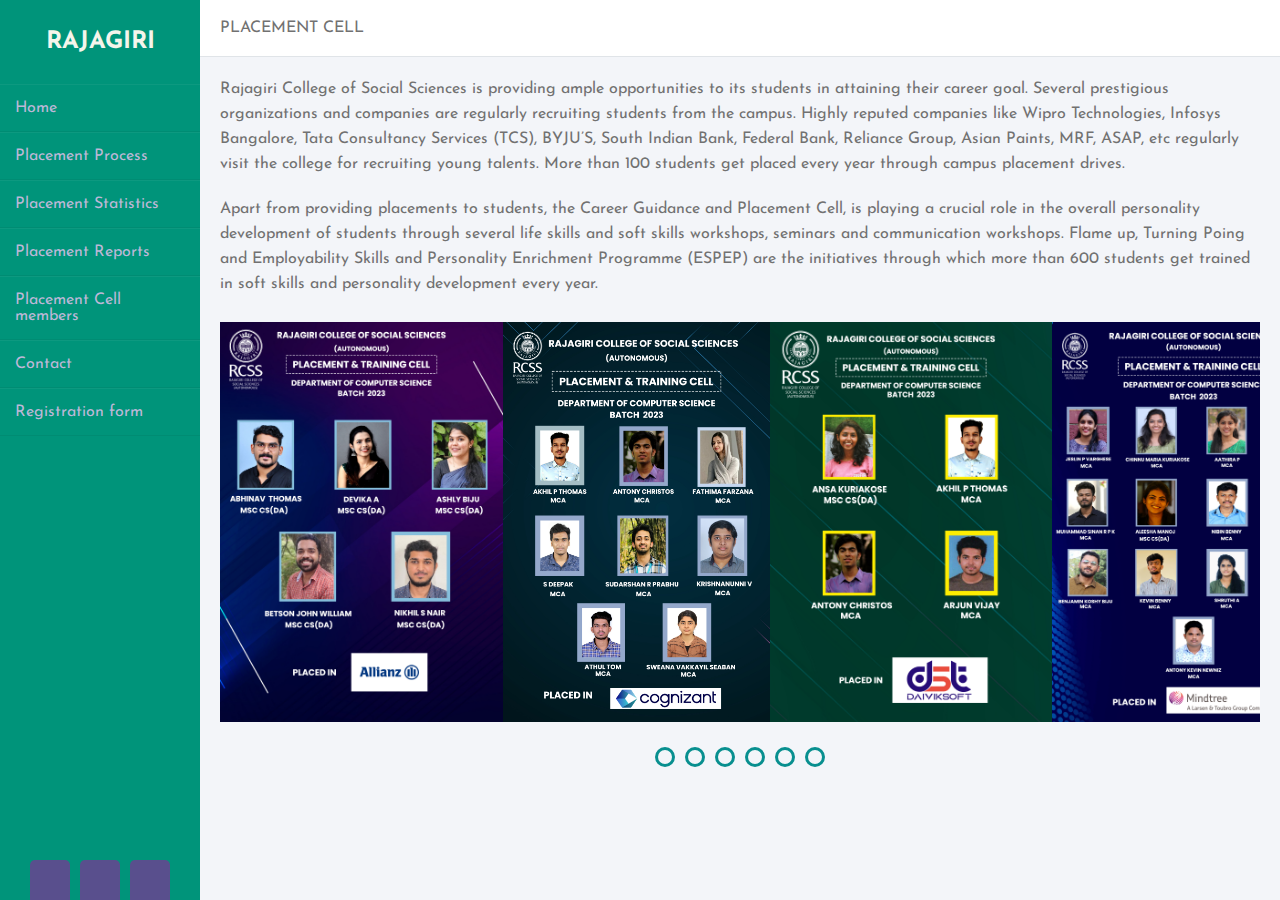
<file: index.html>
<!DOCTYPE html>
<html lang="en">
<head>
	<meta charset="UTF-8">
	<title>Rajagiri Placement Cell</title>
	<link rel="stylesheet" href="styles.css">
	
</head>
<body>

<div class="wrapper">
    <div class="sidebar">
        <h2>RAJAGIRI</h2>
        <ul>
            <li><a href="#"><i class="fas fa-home"></i>Home</a></li>
            <li><a href="process.html"><i class="fas fa-user"></i>Placement Process</a></li>
            <li><a href="statistics.html"><i class="fas fa-address-card"></i>Placement Statistics</a></li>
            <li><a href="year.html"><i class="fas fa-project-diagram"></i>Placement Reports</a></li>
            <li><a href="members.html"><i class="fas fa-blog"></i>Placement Cell members</a></li>
            <li><a href="contact.html"><i class="fas fa-address-book"></i>Contact</a></li>
            <li><a href="register.html"><i class="fas fa-map-pin"></i>Registration form</a></li>
        </ul> 
        <div class="social_media">
          <a href="https://www.facebook.com/people/Rajagiri-College-of-Social-Sciences-Autonomous/100067140653830/?fref=ts"><i class="fab fa-facebook-f"></i></a>
          <a href="https://twitter.com/hashtag/rajagiri"><i class="fab fa-twitter"></i></a>
          <a href="https://www.linkedin.com/school/rajagiri-college-of-social-sciences-autonomous/"><i class="fab fa-instagram"></i></a>
      </div>
    </div>
    <div class="main_content">
        <div class="header">PLACEMENT CELL</div>  
        <div class="info">
          <div>Rajagiri College of Social Sciences is providing ample opportunities to its students in attaining their career goal. Several prestigious organizations and companies are regularly recruiting students from the campus. Highly reputed companies like Wipro Technologies, Infosys Bangalore, Tata Consultancy Services (TCS), BYJU’S, South Indian Bank, Federal Bank, Reliance Group, Asian Paints, MRF, ASAP, etc regularly visit the college for recruiting young talents. More than 100 students get placed every year through campus placement drives.</div>
          <div>Apart from providing placements to students, the Career Guidance and Placement Cell, is playing a crucial role in the overall personality development of students through several life skills and soft skills workshops, seminars and communication workshops. Flame up, Turning Poing and Employability Skills and Personality Enrichment Programme (ESPEP) are the initiatives through which more than 600 students get trained in soft skills and personality development every year.
            <br>
            <br>

            <div class="slider">
              
              <div class="images">
                  <input type="radio" name="slide" id="img1" checked>
                  <input type="radio" name="slide" id="img2">
                  <input type="radio" name="slide" id="img3">
                  <input type="radio" name="slide" id="img4">
                  <input type="radio" name="slide" id="img5">
                  <input type="radio" name="slide" id="img6">
      
                  <img src="./1.jpg" class="m1" alt="img1">
                  <img src="./2.jpg" class="m2" alt="img2">
                  <img src="./3.jpg" class="m3" alt="img3">
                  <img src="./4.jpg" class="m4" alt="img4">
                  <img src="./5.jpg" class="m5" alt="img5">
                  <img src="./6.jpg" class="m6" alt="img6">
              </div>
              <div class="dots">
                  <label for="img1"></label>
                  <label for="img2"></label>
                  <label for="img3"></label>
                  <label for="img4"></label>
                  <label for="img5"></label>
                  <label for="img6"></label>
              </div>
          </div>


          </div>  
        </div>
    </div>
</div>

</body>
</html>
</file>
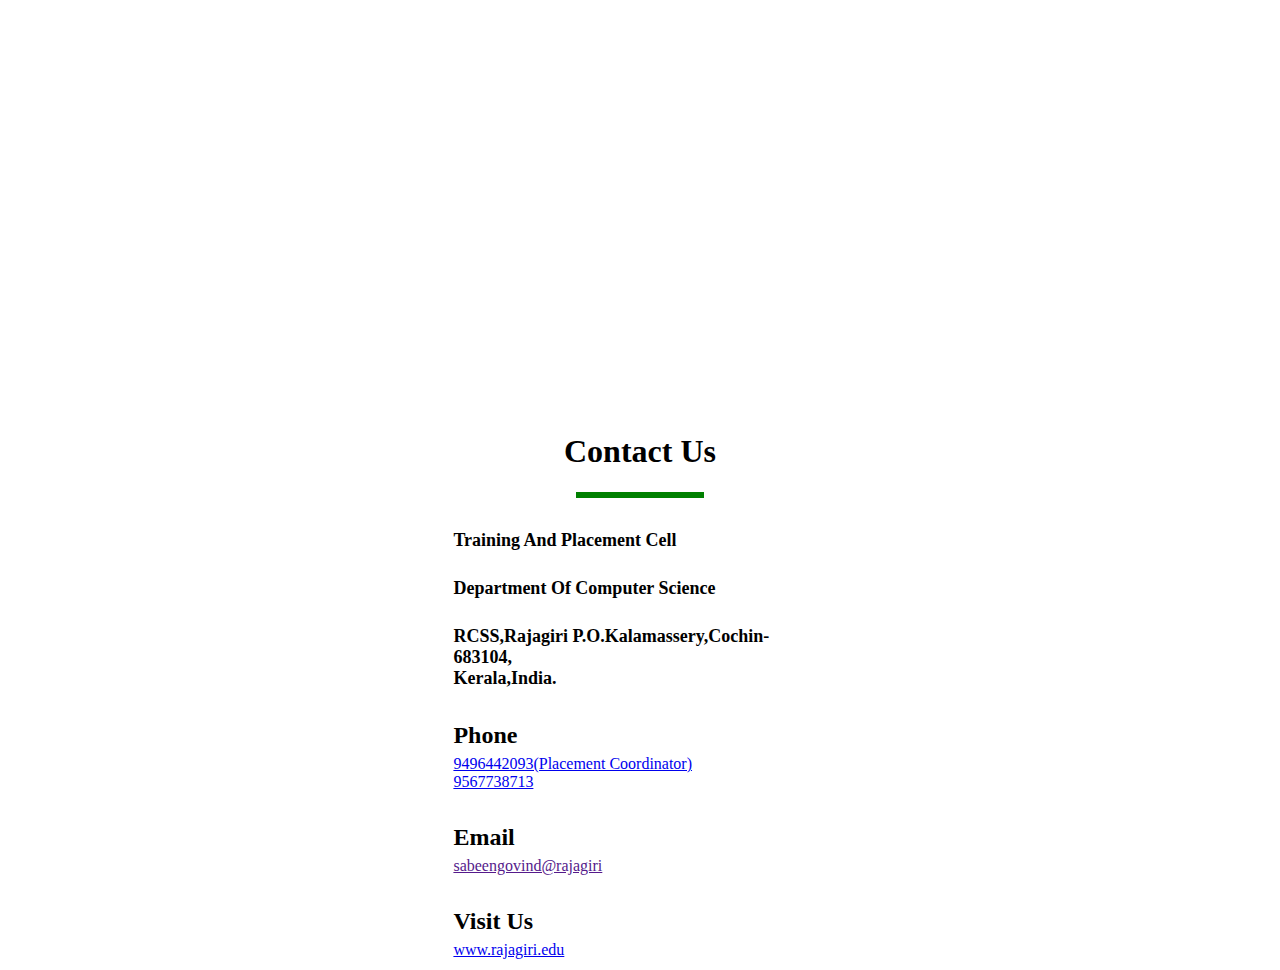
<file: contact.html>
<!DOCTYPE html>
<html lang="en">
<head>
    <meta charset="UTF-8">
    <title>Contact</title>
</head>
<body background="" background-repeat="no-repeat” background-size="cover”> 

    <div align="center">
      <iframe src="https://www.google.com/maps/embed?pb=!1m14!1m8!1m3!1d7857.116952167453!2d76.315477!3d10.053245!3m2!1i1024!2i768!4f13.1!3m3!1m2!1s0x0%3A0x616d1c1cb927fe62!2sRajagiri%20College%20of%20Social%20Sciences!5e0!3m2!1sen!2sin!4v1676829106957!5m2!1sen!2sin"  width="600" height="400" style="border:0;allowfullscreen="" loading="lazy" referrerpolicy="no-referrer-when-downgrade"></iframe>
    </div>
	<table width="30%" align="center" cellpadding="3" cellspacing="0">
    <h1 align="center"><b>Contact Us</b></h1>
    <hr color="green" align="center" size="6" width="10%"/>
    
</table>
     <table width="30%" align="center" cellpadding="3" cellspacing="0">
      
        <tr>
            <th align="left"><font size="4"><br/>Training And Placement Cell</font></th>
        </tr>
		
		<tr>
            <th align="left"><font size="4"><br/>Department Of Computer Science</font></th>
        </tr>
		
		<tr>
            <th align="left"><font size="4"><br/>RCSS,Rajagiri P.O.Kalamassery,Cochin-683104,<br>
			Kerala,India.</font></th>
        </tr>


        <tr>
            <th align="left"><font size="5"><br/>Phone</font></th>
        </tr>

        <tr>
            <td><a href="tel:(012) 599 11 59">9496442093(Placement Coordinator)
			<br>9567738713</a></td>
        </tr>

        <tr>
            <th align="left"><font size="5"><br/>Email</font></th>
        </tr>
		
		<tr>
            <td><a href=""sabeengovind@rajagiri.edu">sabeengovind@rajagiri</a></td>
        </tr>

		<tr>
            <th align="left"><font size="5"><br/>Visit Us</font></th>
        </tr>
        <tr>
            <td><a href="https://rajagiri.edu/">www.rajagiri.edu</a></td>
        </tr>

 </table>
     


</body>
</html>
</file>
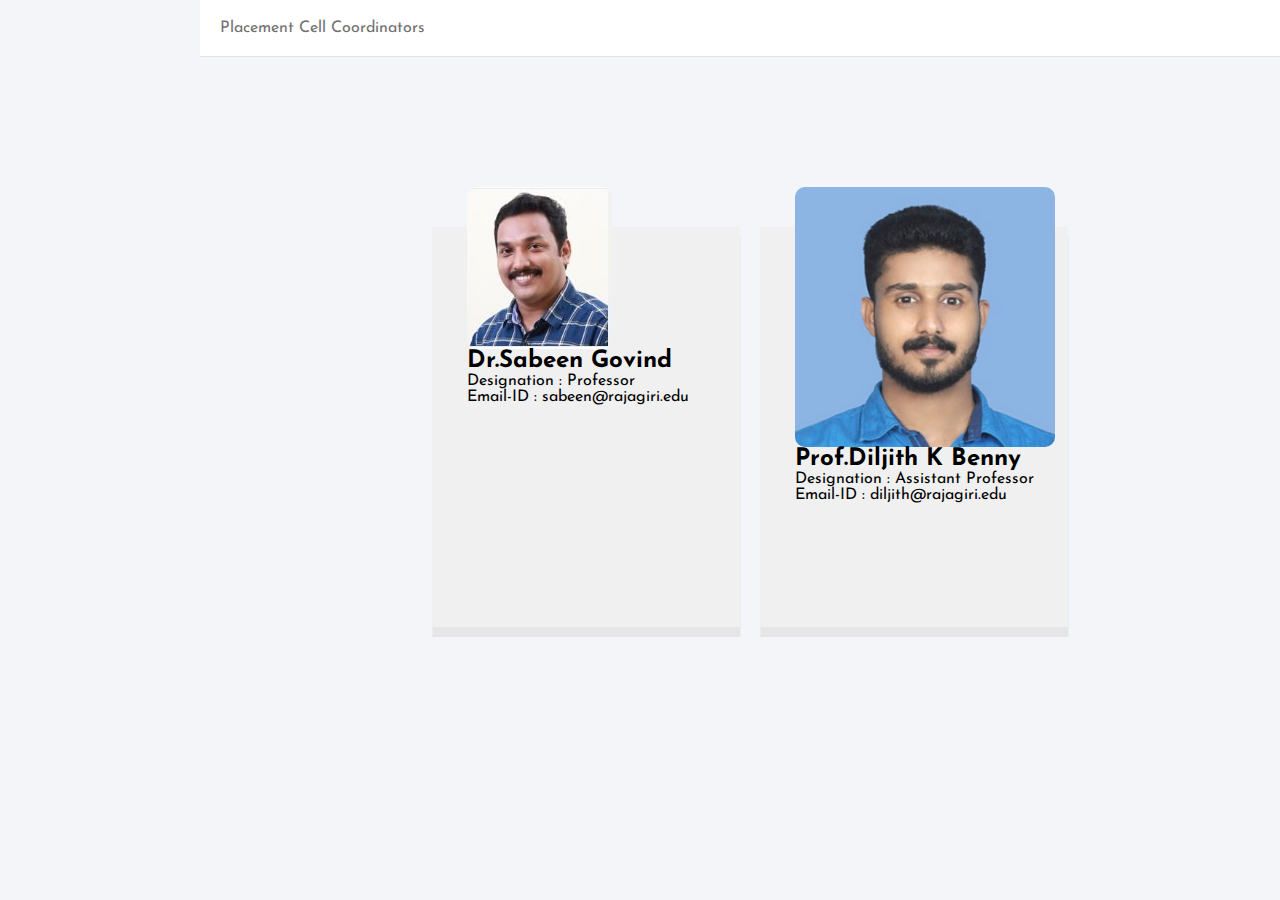
<file: members.html>
<html>
 <head>
    <link rel="stylesheet" href="styles.css">
   </head>
  <body>

  </body>

	<div class="wrapper">
		<div class="main_content">
			<div class="header">Placement Cell Coordinators</div>
			<div class="container">
					
			<div class="card">
				<div class="imgBx">
					<a href="#">
					
                    <a href="https://www.researchgate.net/profile/Sabeen-Govind"><img src="sabeen.jpg" ></a>
					</a>
				
					<h2>Dr.Sabeen Govind</h2>
					<p</a>
                    Designation :  Professor<br>
                        Email-ID : sabeen@rajagiri.edu

					</p>
					
				</div>
			</div>
		
			<div class="card">
				<div class="imgBx">
					<a href="#">
                        <a href="https://rajagiri.edu/faculty-profile-details/diljith-k-benny"><img src="Diljith.jpg"></a>
					
					</a>
					<h2>Prof.Diljith K Benny </h2>
					<p>
                        Designation : Assistant Professor<br>
                        Email-ID : diljith@rajagiri.edu


					</p>					

				</div>	
			</div>	
			

				</div>	
			</div>	
			
		</div>	
 
 
		</div>
	</div>


</body>
</html>
</file>
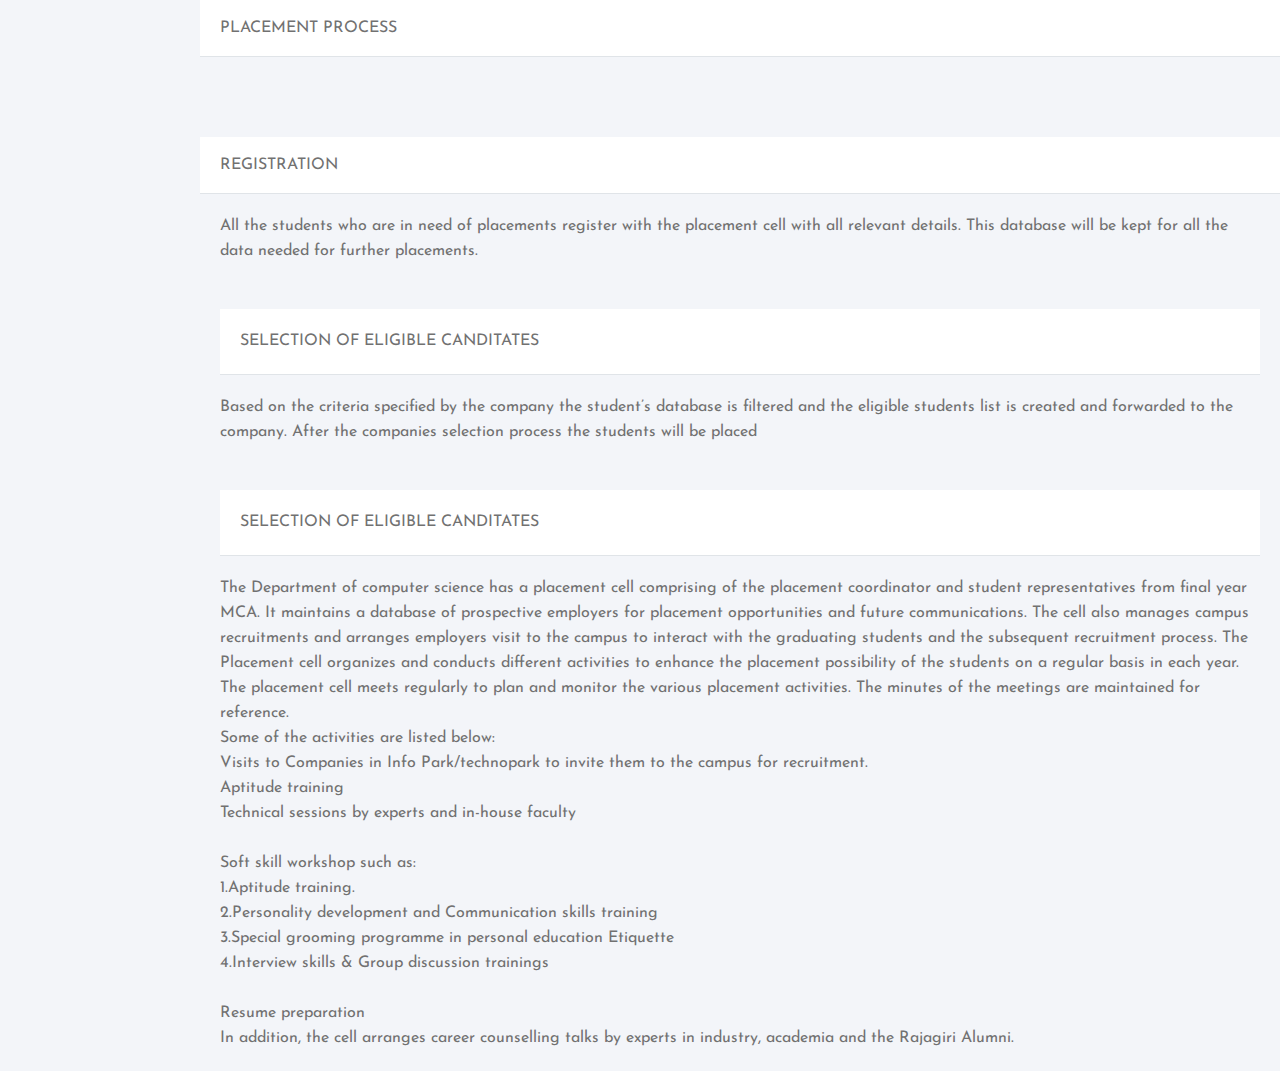
<file: process.html>
<html>
    <head>
        <title>Placement Process</title>
        <link rel="stylesheet" href="styles.css">
    </head>
        <body>
            <div class="wrapper">
                <div class="main_content">
                    <div class="header">PLACEMENT PROCESS</div>
                    <br><BR><BR><BR><BR>
                    <div class="header">REGISTRATION</div>

                    <div class="info">
<div>All the students who are in need of placements register with the placement cell with all relevant details. This database will be kept for all the data needed for further placements.</div>
<BR><div class="header">SELECTION OF ELIGIBLE CANDITATES</div>   
<div>Based on the criteria specified by the company the student’s database is filtered and the eligible students list is created and forwarded to the company. After the companies selection process the students will be placed

   </div> 
   <BR><div class="header">SELECTION OF ELIGIBLE CANDITATES</div>   
    <div>The Department of computer science has a placement cell comprising of the placement coordinator and student representatives from final year MCA. It maintains a database of prospective employers for placement opportunities and future communications. The cell also manages campus recruitments and arranges employers visit to the campus to interact with the graduating students and the subsequent recruitment process.

        The Placement cell organizes and conducts different activities to enhance the placement possibility of the students on a regular basis in each year. The placement cell meets regularly to plan and monitor the various placement activities. The minutes of the meetings are maintained for reference. <br>
        Some of the activities are listed below:<br>
        
        Visits to Companies in Info Park/technopark to invite them to the campus for recruitment.<br>
        Aptitude training<br>
        Technical sessions by experts and in-house faculty<br>
        <br>
        Soft skill workshop such as:<br>
        1.Aptitude training.<br>
        2.Personality development and Communication skills training<br>
        3.Special grooming programme in personal education Etiquette<br>
        4.Interview skills & Group discussion trainings<br>
        <br>
        Resume preparation<br>
        In addition, the cell arranges career counselling talks by experts in industry, academia and the Rajagiri Alumni.</div>                
</div>
                </div>
            </div>
            
        </body>
    
</html>
</file>
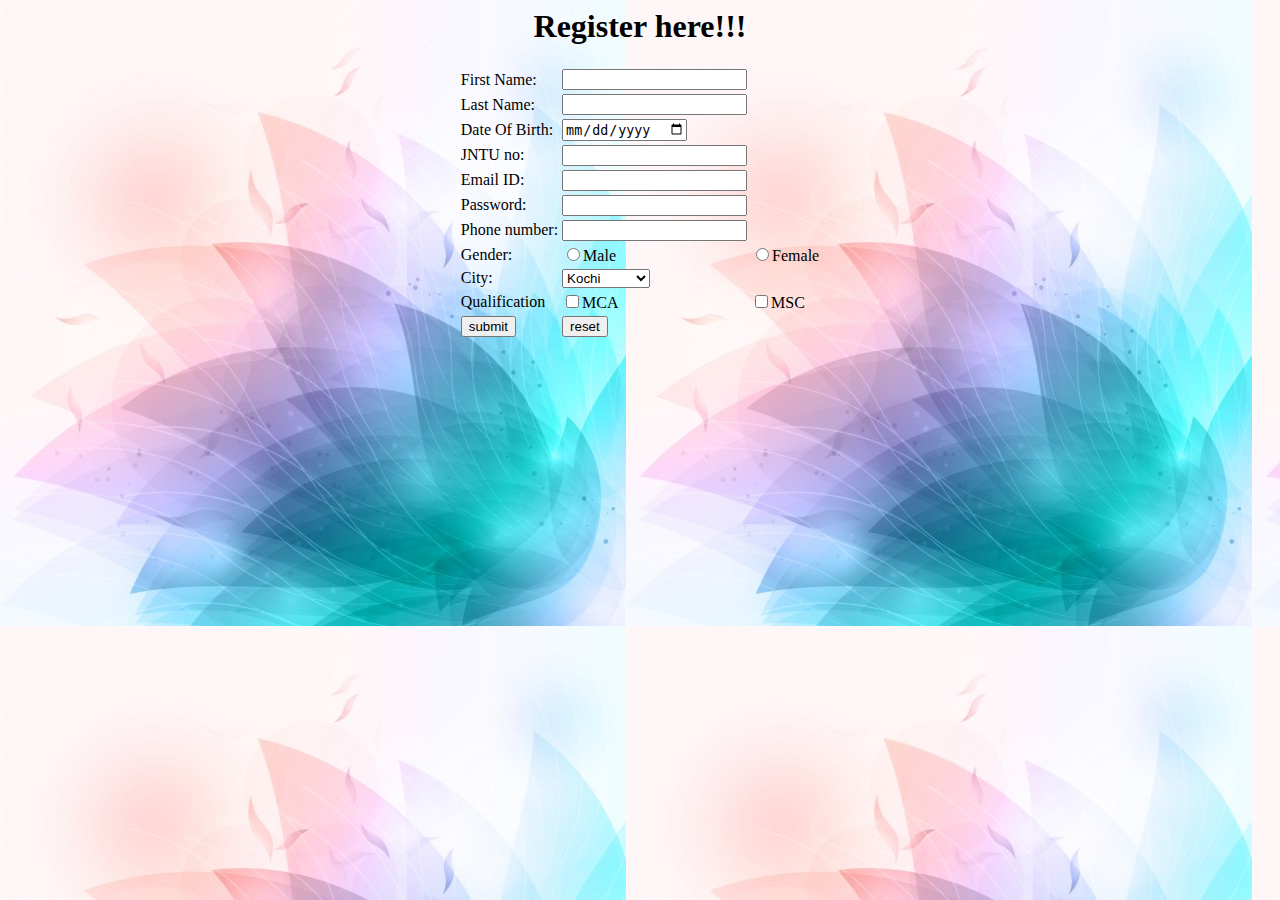
<file: register.html>
<html>
<head>
<title>Registration</title>
</head>
<center>

<h1><font color="black">Register here!!!</font></h1>
 <body background="ccc.jpg">

<form>
<table>
<h2>
<tr>
<td>First Name:</td>
<td><input type="text" name="fname"></td>
</tr>
<tr>
<td>Last Name:</td>
<td><input type="text"name="lname"></td>
</tr>
<tr>
<td>Date Of Birth:</td>
<td><input type="date"name="dob"></td>
</tr>
<tr>
<td>JNTU no:</td>
<td><input type="text" name="number"></td>
</tr>
<tr>
<td>Email ID:</td>
<td><input type="email" name="mail"></td>
</tr>
<tr>
<td>Password:</td>
<td><input type="password" name="password"></td>
</tr>
<tr>
<td>Phone number:</td>
<td><input type="text" name="numb"></td>
</tr>
<tr>
<td>Gender:</td>
<td><input type="radio" name="gender">Male</td>
<td><input type="radio" name="gender">Female</td>
</tr>
<tr>
<td>City:</td>
<td><select name="city">
<option>Kochi</option>
<option>Hyderabad</option>
<option>Goa</option>
<option>Delhi</option>
<option>Mumbai</option>
</select><br>
</td>
</tr>
<tr>
<td>Qualification</td>
<td><input type="checkbox" name="B.tech">MCA
<td><input type="checkbox" name="M.tech">MSC
</td>
</tr>
<tr>
<td><input type="submit" value="submit"></td>
<td><input type="reset" value="reset"></td>
</tr>
</h2>
</table>
</form>
</body>
</center>
</html>
</file>
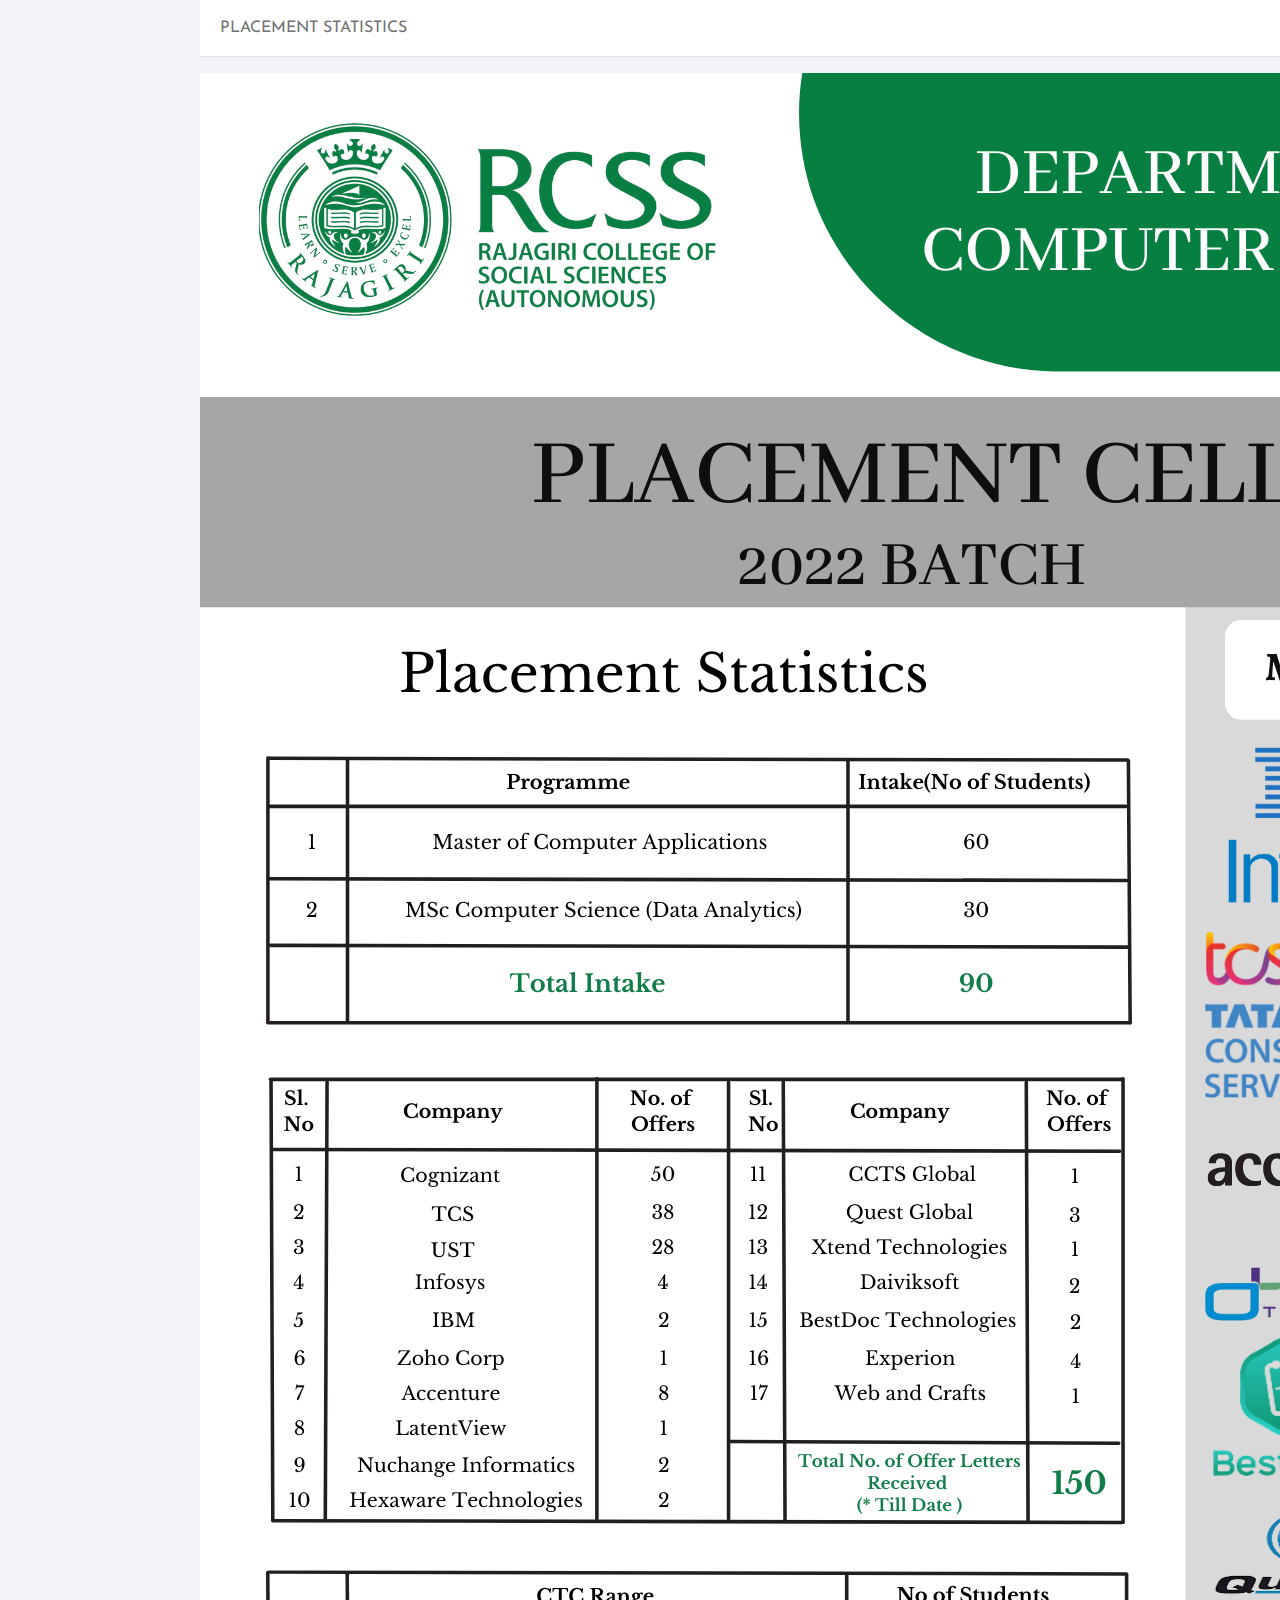
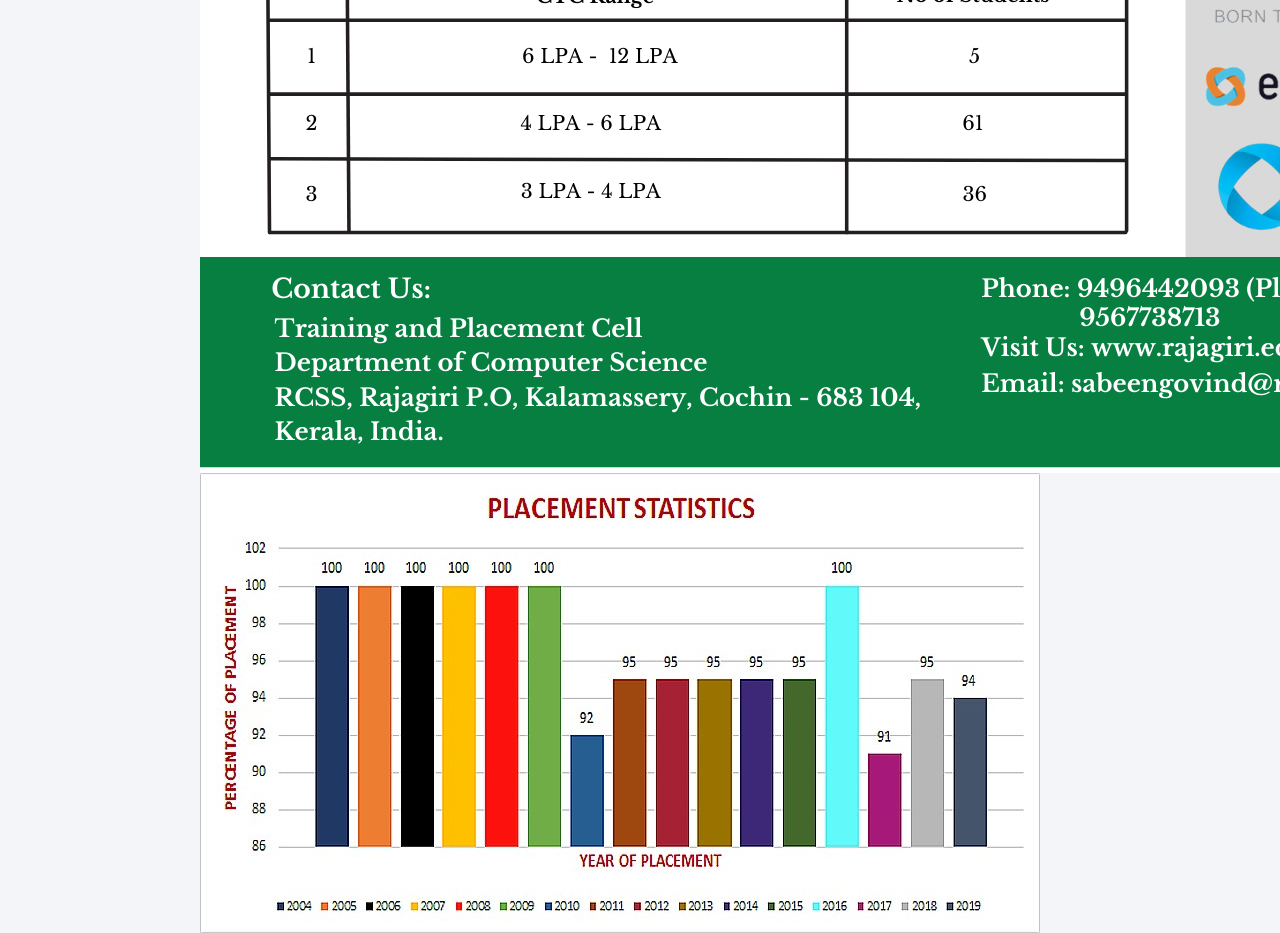
<file: statistics.html>
<html>
    <head><title>Placement Statistics</title>
        <link rel="stylesheet" href="styles.css">
        
    </head>
    <body>
    
    </body>
    <div class="wrapper">
        <div class="main_content">
            <div class="header">PLACEMENT STATISTICS</div>
        <br>
        <div>
        <img src="pstat.png" alt="">
    </div>
    <div><img src="pstat2.jpg" alt=""></div>
        </div>
    </div>
</html>
</file>
<file: styles.css>
@import url('https://fonts.googleapis.com/css?family=Josefin+Sans&display=swap');

*{
  margin: 0;
  padding: 0;
  box-sizing: border-box;
  list-style: none;
  text-decoration: none;
  font-family: 'Josefin Sans', sans-serif;
}

body{
   background-color: #f3f5f9;
}

.wrapper{
  display: flex;
  position: relative;
}

.wrapper .sidebar{
  width: 200px;
  height: 100%;
  background: #00947a;
  padding: 30px 0px;
  position: fixed;
}

.wrapper .sidebar h2{
  color: #f5f5eb;
  text-transform: uppercase;
  text-align: center;
  margin-bottom: 30px;
}

.wrapper .sidebar ul li{
  padding: 15px;
  border-bottom: 1px solid #bdb8d7;
  border-bottom: 1px solid rgba(0,0,0,0.05);
  border-top: 1px solid rgba(255,255,255,0.05);
}    

.wrapper .sidebar ul li a{
  color: #bdb8d7;
  display: block;
}

.wrapper .sidebar ul li a .fas{
  width: 25px;
}

.wrapper .sidebar ul li:hover{
  background-color: #594f8d;
}
    
.wrapper .sidebar ul li:hover a{
  color: #fff;
}
 
.wrapper .sidebar .social_media{
  position: absolute;
  bottom: 0;
  left: 50%;
  transform: translateX(-50%);
  display: flex;
}

.wrapper .sidebar .social_media a{
  display: block;
  width: 40px;
  background: #594f8d;
  height: 40px;
  line-height: 45px;
  text-align: center;
  margin: 0 5px;
  color: #bdb8d7;
  border-top-left-radius: 5px;
  border-top-right-radius: 5px;
}

.wrapper .main_content{
  width: 100%;
  margin-left: 200px;
}

.wrapper .main_content .header{
  padding: 20px;
  background: #fff;
  color: #717171;
  border-bottom: 1px solid #e0e4e8;
}

.wrapper .main_content .info{
  margin: 20px;
  color: #717171;
  line-height: 25px;
}

.wrapper .main_content .info div{
  margin-bottom: 20px;
}

.slider {
  position: relative;
  width: 100%;
  
  
  overflow: hidden;
}
.images {
  display: flex;
  width: 100%;
  
}
.images img {
  height: 400px;
  width: 100%;
  transition: all 0.15s ease;
  
}
.images input {
  display: none;
  
}
.dots {
  display: flex;
  justify-content: center;
  margin: 5px;
}
.dots label {
  height: 20px;
  width: 20px;
  border-radius: 50%;
  border: solid #088F8F 3px;
  cursor: pointer;
  transition: all 0.15s ease;
  margin: 5px;
}
.dots label:hover {background: #fff;}
#img1:checked ~ .m1 {
  margin-left: 0;
}
#img2:checked ~ .m2 {
  margin-left: -100%;
}
#img3:checked ~ .m3 {
  margin-left: -200%;
}
#img4:checked ~ .m4 {
  margin-left: -300%;
}


.container{

	position: relative;
	width:1100px;
	display: flex;
	justify-content: center;
	align-items: center;
	flex-wrap: wrap;
	padding: 30px;
	margin-top: 8%;
}

.container .card{
	width:308px;
	position: relative;
	height: 400px;
	background: #f0f0f0;
	margin:30px 10px;
	padding: 20px 15px;
	display:flex;
	flex-direction: column;
	box-shadow: 0.5px 10px #e6e6e6;
	transition:0.3s ease-in-out;
	margin-top: 5%;
}
.container .card .imgBx{
	position: relative;
	width:260px;
	height: 260px;
	top: -60px;
	left:20px;
	box-shadow: 0 5px 20px rbga (0,0,0,1.2);

}

.container .card .imgBx img
{
	max-width: 100%;
	border-radius: 10px;
}

.imgBx:hover img{
	transform: scale(1.1);
}
</file>
